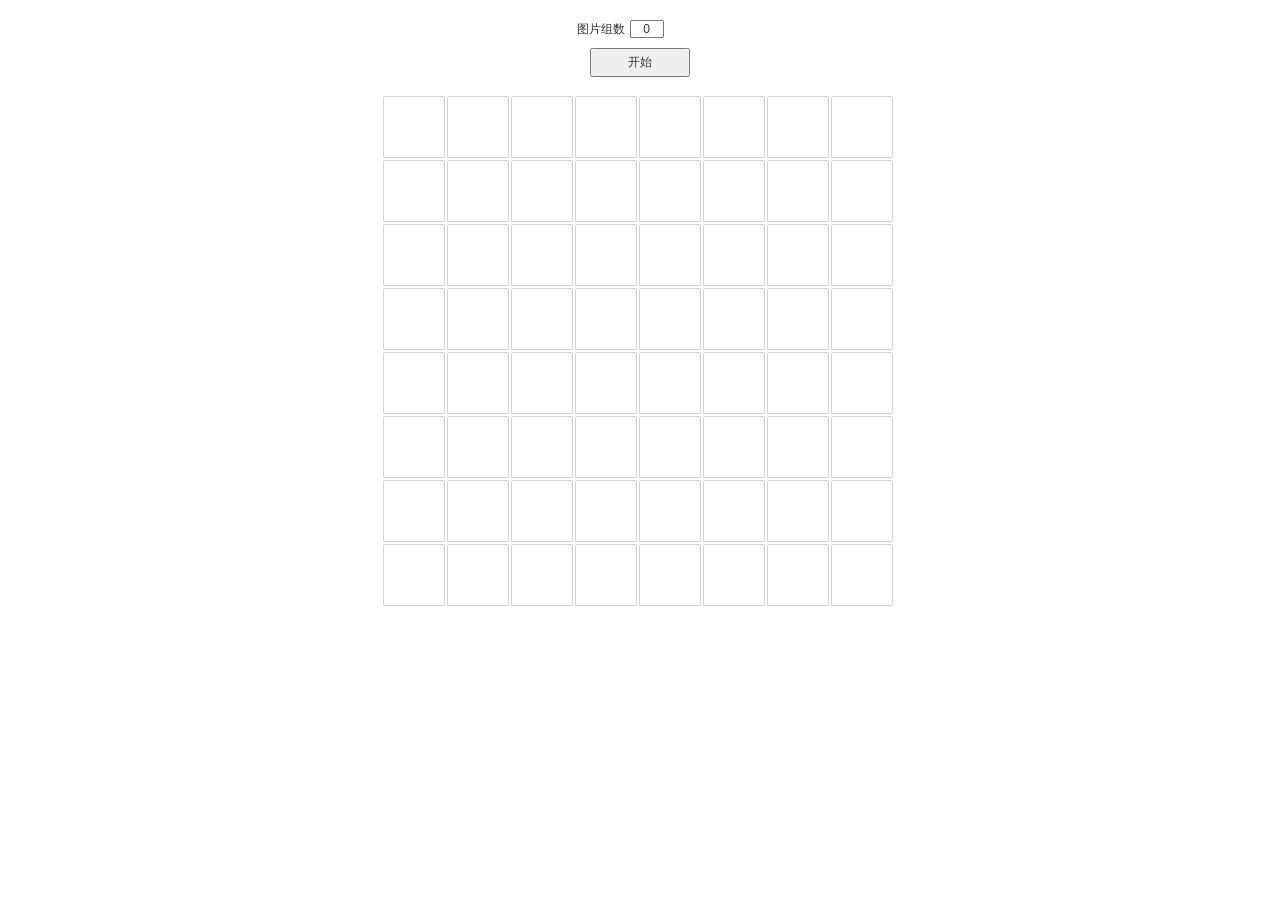
<file: index.html>
<!DOCTYPE html>
<html>
<head>
  <meta charset="utf-8"/>
  <title>match-game demo</title>
  <link type="text/css" rel="stylesheet" href="style.css"/>
  <script src="lib/requirejs/require-2.0.0.js"></script>
</head>
  <body>
    <div class="topbar">
      <div>
      <label for="mg_image_type_count" style="display:none;">图片类型数</label><input id="mg_image_type_count" type="text" value="10" style="display:none;"/>
      <label for="mg_total_count">图片组数</label><input id="mg_total_count" type="text" value="0" autocomplete="off"/>
      <label for="mg_total_time" style="display:none;">设定时间（秒）</label><input id="mg_total_time" type="text" value="60" style="display:none;"/>
      </div>
      <div class="act">
      <input id="mg_start_botton" type="button" value="开始"/>
      <input id="mg_reset_botton" type="button" value="重置" style="display:none;"/>
      </div>
    </div>
  <div id="mg_countdown" style="float: left;"></div>
  <ul id="mg_container" class="con noselect clearfix"></ul>
    <script>
      require.config({
        paths: {
          '$': 'lib/jquery/jquery-1.7.2',
          'class': 'lib/class/class',
          'events': 'lib/events/events',
          'item': 'lib/item/item'
        }
      });
      require(['./index']);
    </script>
  </body>
</html>
</file>
<file: style.css>
[hidefocus]{outline:none;}body,div,dl,dt,dd,ul,ol,li,h1,h2,h3,h4,h5,h6,pre,form,fieldset,input,textarea,p,blockquote,th,td,figure{margin:0;padding:0;}fieldset,img,html,body,iframe{border:0;}table{border-collapse:collapse;border-spacing:0;}caption,th,b{font-weight:400;font-style:normal;}em,strong{font-weight:700;}ol,ul,li{list-style:none;}caption,th{text-align:left;}h1,h2,h3,h4,h5,h6{font-weight:700;font-size:100%;}article,aside,footer,header,section,nav,figure{display:block;}html{overflow-y:scroll;}body{font:normal 12px/1.5 Tahoma, Arial, helvetica, sans-serif;height:100%;line-height:1;color:#333;background-color:#fff;}button,input,select,textarea{font-family:Tahoma, Arial, helvetica, sans-serif;font-size:100%;color:inherit;}button{cursor:pointer;border:0 none;}a{color:#369;text-decoration:none;}a:hover{text-decoration:underline;}.button{overflow:visible;}.clearfix:after{clear:both;content:'.';display:block;height:0;visibility:hidden;}.clearfix{zoom:1;}.thide{overflow:hidden;text-overflow:ellipsis;white-space:nowrap;}.iblock{zoom:1;display:inline;}.noselect{user-select:none;-moz-user-select:none;-webkit-user-select:none;-khtml-user-select:none;-o-user-select:none;}.pre,pre{overflow:hidden;text-align:left;white-space:0;word-wrap:break-word;word-break:break-all;}.hide{display:none;}.hand{cursor:pointer;}.invisible{visibility:hidden;}

body{width:1000px;margin:20px auto;}
.topbar{text-align:center;}
.topbar input[type="text"]{width:30px;margin:0 40px 0 5px;text-align:center;}
.topbar input[type="button"]{width:100px;padding:4px 10px;}
.topbar *{font-size:12px;}
.topbar .act{padding-top:10px;}
.con{width:512px;margin:20px auto 0;}
.con li{float:left;line-height:60px;text-align:center;margin:0 4px 4px 0;-moz-box-shadow:0px 0px 1px #000;-webkit-box-shadow:0px 0px 1px #000;box-shadow:0px 0px 1px #000;background-color:#c0deed;}
.con li a{display:block;width:60px;height:60px;font-size:40px;text-shadow:0 0 3px #000;}
.con li a:hover{font-size:60px;text-decoration:none;}
.con li .text{cursor:default;}
.con li .on{box-shadow:0px 0px 6px #f00;font-size:60px;}
</file>
